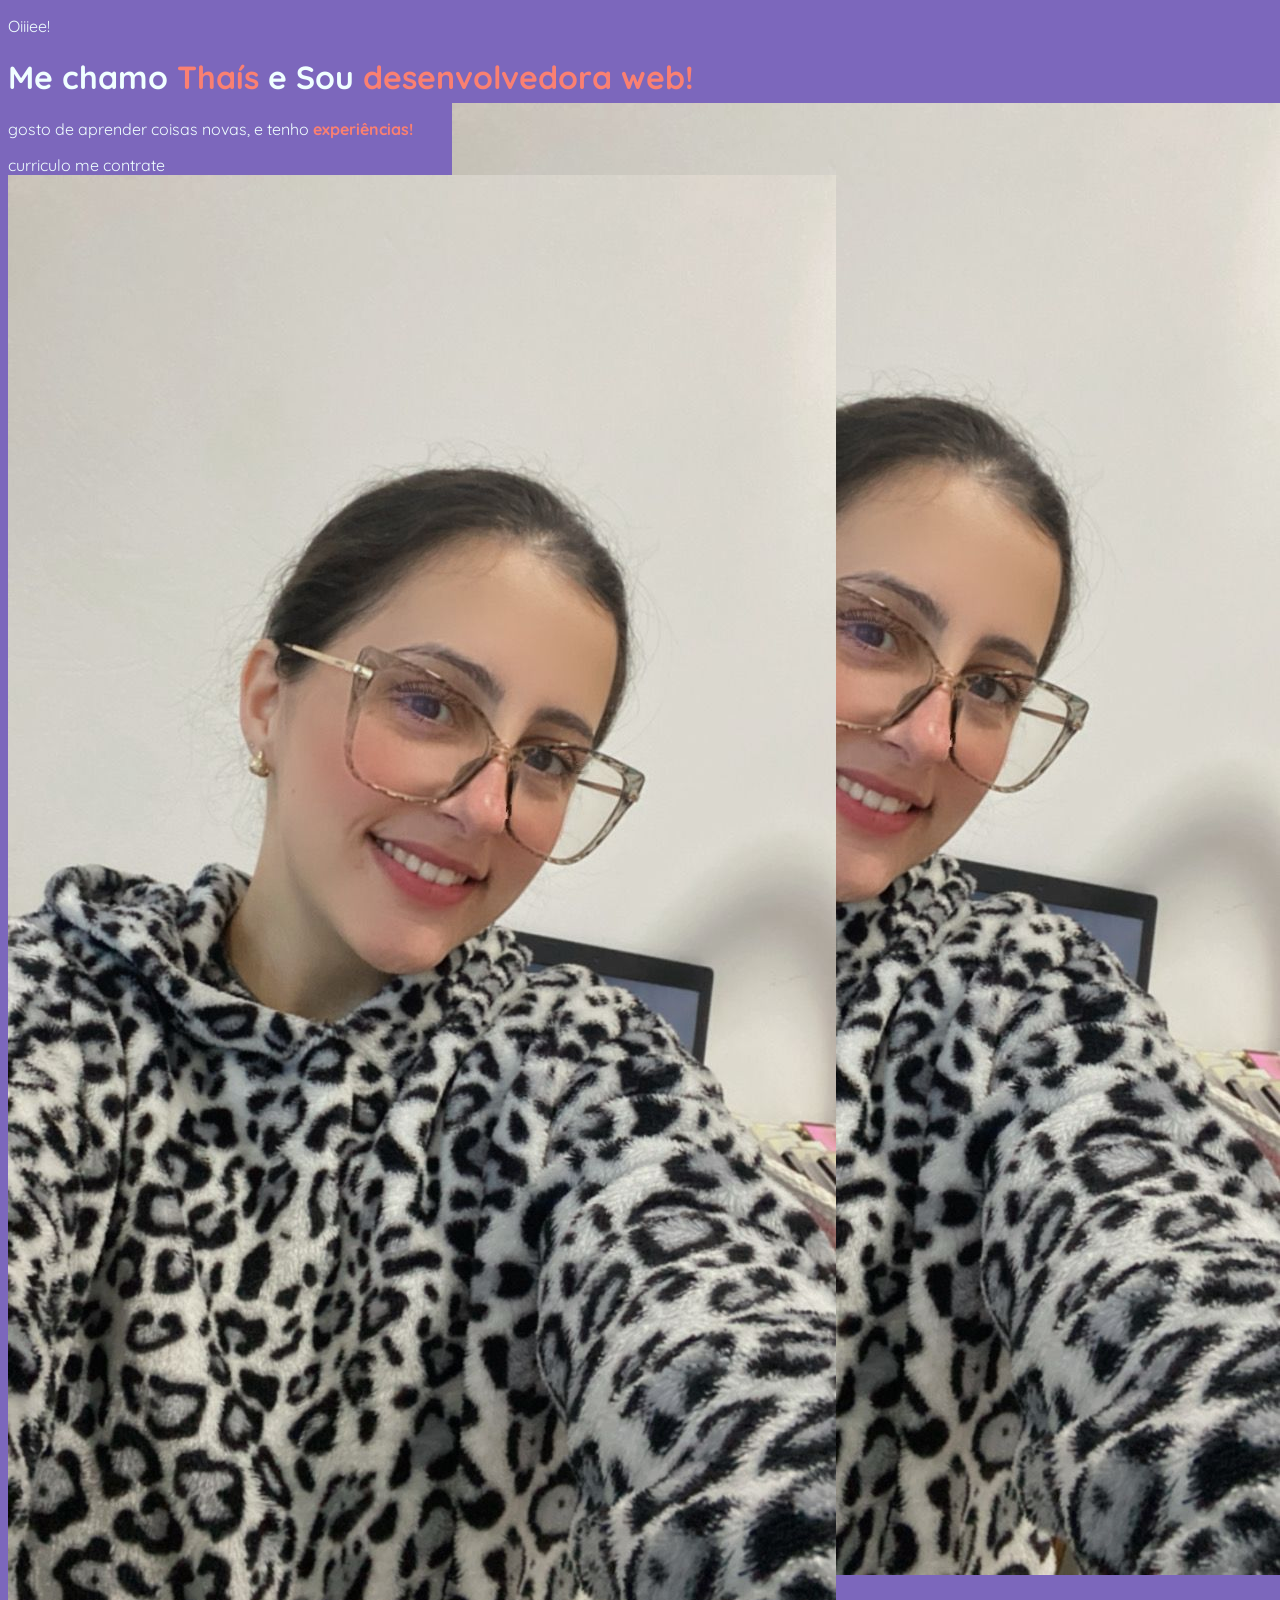
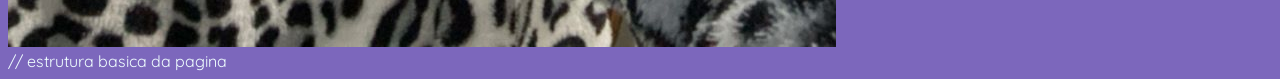
<file: Portifolio index/index.html>
<!DOCTYPE html>
<html lan="pt-br">
<head>
    <meta charset="UTF-8">
    <meta name="viewport" content="width=divice-widt">
    <link rel="stylesheet" href="style.css">
    <link rel="preconnect" href="https://fonts.googleapis.com">
<link rel="preconnect" href="https://fonts.gstatic.com" crossorigin>
<link href="https://fonts.googleapis.com/css2?family=Quicksand:wght@300..700&display=swap" rel="stylesheet">
    <title>Portifolio</title>
</head>
<body>
    <header>  </header>
    <main> 
        <!--Texto Inicial     -->
    <div>
       <p> Oiiiee! </p>
     <h1>Me chamo <span> Thaís</span> e Sou <span> desenvolvedora web!</span><span></span></h1>
     <P> gosto de aprender coisas novas, e tenho <span class="enfase"> experiências!</span>
     </div>
        <!--  Botoes    -->
   <div>
<a>curriculo</a>
<a>me contrate </a>
   </div>
   
   <img src="img/WhatsApp Image 2025-09-17 at 19.18.22 (1).jpeg">

    </main>
    <footer>  </footer>  // estrutura basica da pagina 
</body>
</html>
</file>
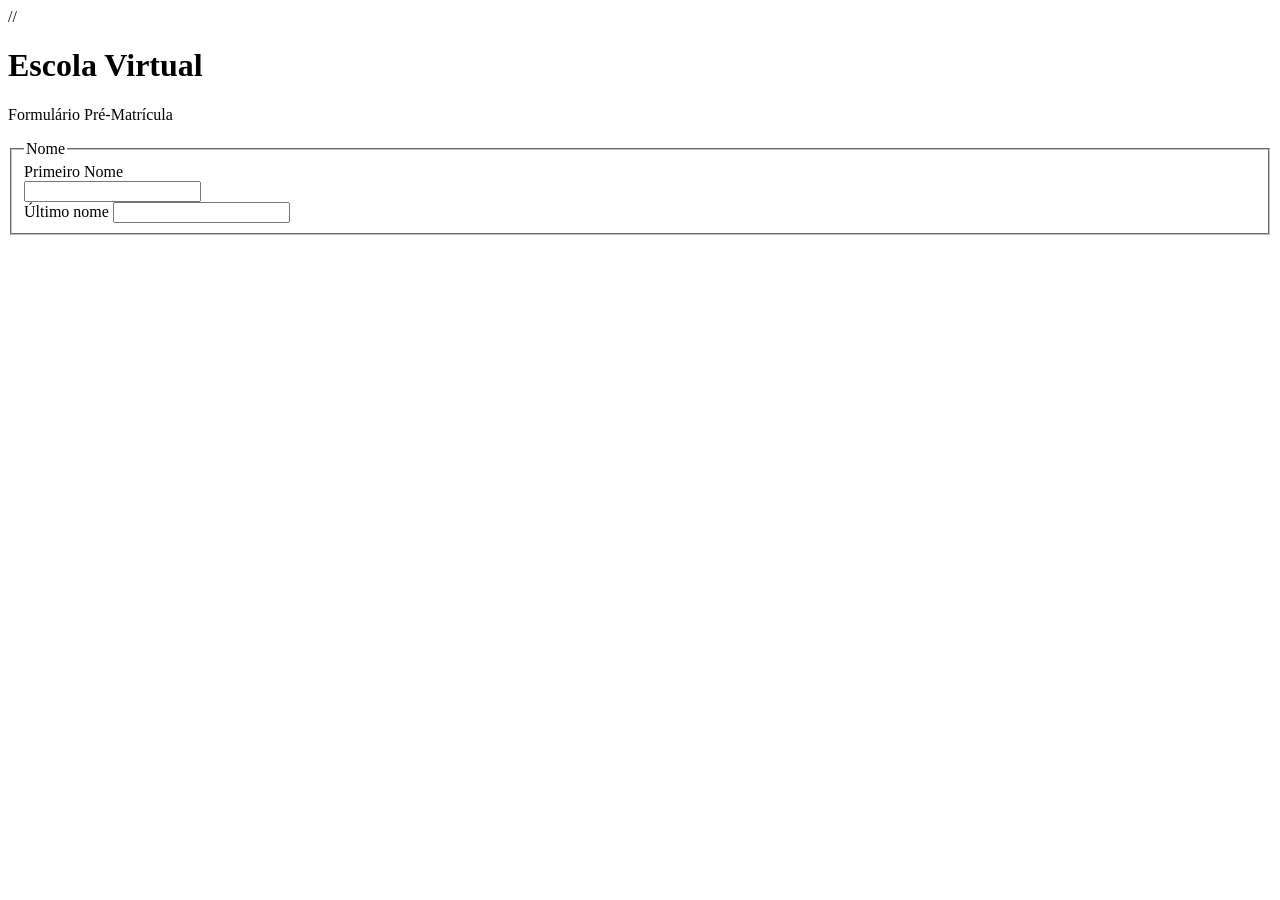
<file: aula formulario quarta.html>
<!DOCTYPE html>
<html lang="pt-br">

<head>
    <meta charset="UTF-8">
    <meta name="viewport" content="width=device-width>, initial-scale=1.0">
    <title>Escola Virtual</title>
</head>


<body>
    <!-- Formulário de Pré Matrícula -->
    <form method="">//
         <div>
            <h1> Escola Virtual </h1>
            <p> Formulário Pré-Matrícula </p>
        </div>

         <fieldset>
            <legend> Nome </legend>
            <label for="pnome"> Primeiro Nome</label><br>
            <input type="text" id="pnome" name="pnome"><br>
            <label for="unome"> Último nome</label>
            <input type="text" id="unome" name="unome"><br>
        </fieldset>
</file>
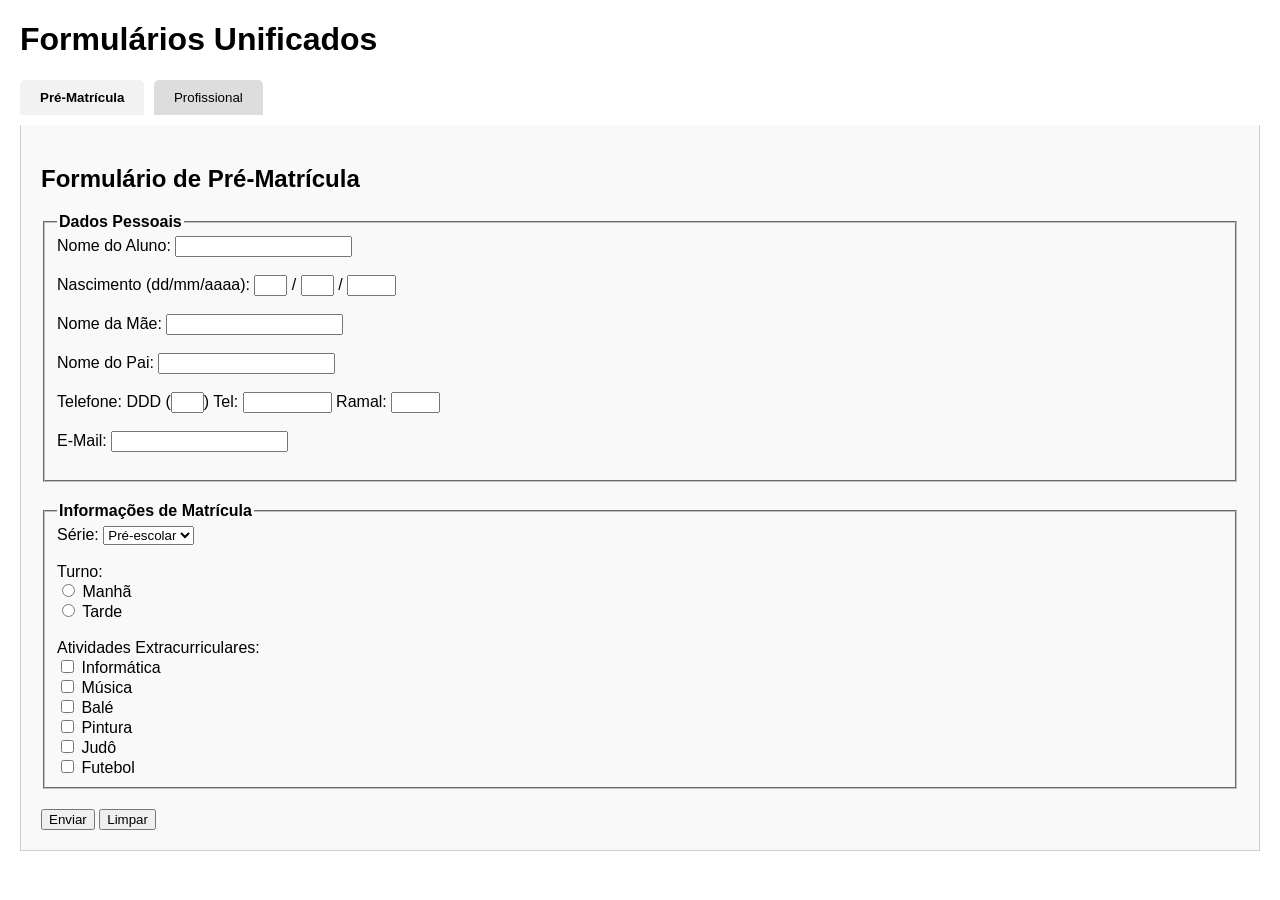
<file: formulario teste novo.html>
<!DOCTYPE html>
<html lang="pt-BR">
<head>
    <meta charset="UTF-8">
    <title>Formulários Unificados</title>
    <style>
        body {
            font-family: Arial, sans-serif;
            margin: 20px;
        }

        .tabs {
            margin-bottom: 10px;
        }

        .tab-button {
            padding: 10px 20px;
            margin-right: 5px;
            cursor: pointer;
            background-color: #ddd;
            border: none;
            border-radius: 5px 5px 0 0;
        }

        .tab-button.active {
            background-color: #f2f2f2;
            font-weight: bold;
        }

        .tab-content {
            display: none;
            border: 1px solid #ccc;
            border-top: none;
            padding: 20px;
            background-color: #f9f9f9;
        }

        .tab-content.active {
            display: block;
        }

        fieldset {
            margin-bottom: 20px;
        }

        legend {
            font-weight: bold;
        }
    </style>
</head>
<body>

    <h1>Formulários Unificados</h1>

    <div class="tabs">
        <button class="tab-button active" onclick="openTab('matricula')">Pré-Matrícula</button>
        <button class="tab-button" onclick="openTab('profissional')">Profissional</button>
    </div>

    <!-- Formulário de Pré-Matrícula -->
    <div id="matricula" class="tab-content active">
        <h2>Formulário de Pré-Matrícula</h2>
        <form>
            <fieldset>
                <legend>Dados Pessoais</legend>
                Nome do Aluno: <input type="text" name="nomeAluno"><br><br>
                Nascimento (dd/mm/aaaa): 
                <input type="text" size="2" maxlength="2"> /
                <input type="text" size="2" maxlength="2"> /
                <input type="text" size="4" maxlength="4"><br><br>
                Nome da Mãe: <input type="text" name="nomeMae"><br><br>
                Nome do Pai: <input type="text" name="nomePai"><br><br>
                Telefone: DDD (<input type="text" size="2" maxlength="2">)
                Tel: <input type="text" size="9" maxlength="9">
                Ramal: <input type="text" size="4" maxlength="4"><br><br>
                E-Mail: <input type="email" name="email"><br><br>
            </fieldset>

            <fieldset>
                <legend>Informações de Matrícula</legend>
                Série:
                <select name="serie">
                    <option value="pre">Pré-escolar</option>
                    <option value="1ano">1º Ano</option>
                    <option value="2ano">2º Ano</option>
                </select><br><br>

                Turno:<br>
                <input type="radio" name="turno" value="manha"> Manhã<br>
                <input type="radio" name="turno" value="tarde"> Tarde<br><br>

                Atividades Extracurriculares:<br>
                <input type="checkbox" name="atividades" value="informatica"> Informática<br>
                <input type="checkbox" name="atividades" value="musica"> Música<br>
                <input type="checkbox" name="atividades" value="bale"> Balé<br>
                <input type="checkbox" name="atividades" value="pintura"> Pintura<br>
                <input type="checkbox" name="atividades" value="judo"> Judô<br>
                <input type="checkbox" name="atividades" value="futebol"> Futebol<br>
            </fieldset>

            <input type="submit" value="Enviar">
            <input type="reset" value="Limpar">
        </form>
    </div>

    <!-- Formulário Profissional -->
    <div id="profissional" class="tab-content">
        <h2>Formulário Profissional</h2>
        <form>
            <fieldset>
                <legend>Dados Pessoais</legend>
                Nome: <input type="text" name="nome"><br><br>
                Endereço: <input type="text" name="endereco"><br><br>
                Cidade: <input type="text" name="cidade"><br><br>
                Estado: 
                <select name="estado">
                    <option>São Paulo</option>
                    <option>Rio de Janeiro</option>
                    <option>Minas Gerais</option>
                </select><br><br>
            </fieldset>

            <fieldset>
                <legend>Dados Profissionais</legend>
                Natureza do Cargo:<br>
                <input type="radio" name="cargo" value="gerencia" checked> Gerência
                <input type="radio" name="cargo" value="financeiro"> Financeiro
                <input type="radio" name="cargo" value="recepcao"> Recepção
                <input type="radio" name="cargo" value="adm"> Administrativo
                <input type="radio" name="cargo" value="juridico"> Jurídico<br><br>

                Área de Interesse:<br>
                <input type="checkbox" name="area" value="computacao"> Computação
                <input type="checkbox" name="area" value="biologia"> Biologia
                <input type="checkbox" name="area" value="meioAmbiente"> Meio Ambiente
                <input type="checkbox" name="area" value="engenharia"> Engenharia
                <input type="checkbox" name="area" value="historia"> História<br><br>

                Mini-currículo:<br>
                <textarea name="miniCurriculo" rows="4" cols="50"></textarea><br><br>
            </fieldset>

            <input type="submit" value="Enviar">
            <input type="reset" value="Limpar">
        </form>
    </div>

    <script>
        function openTab(tabId) {
            const tabs = document.querySelectorAll('.tab-content');
            const buttons = document.querySelectorAll('.tab-button');

            tabs.forEach(tab => tab.classList.remove('active'));
            buttons.forEach(btn => btn.classList.remove('active'));

            document.getElementById(tabId).classList.add('active');
            event.target.classList.add('active');
        }
    </script>

</body>
</html>
</file>
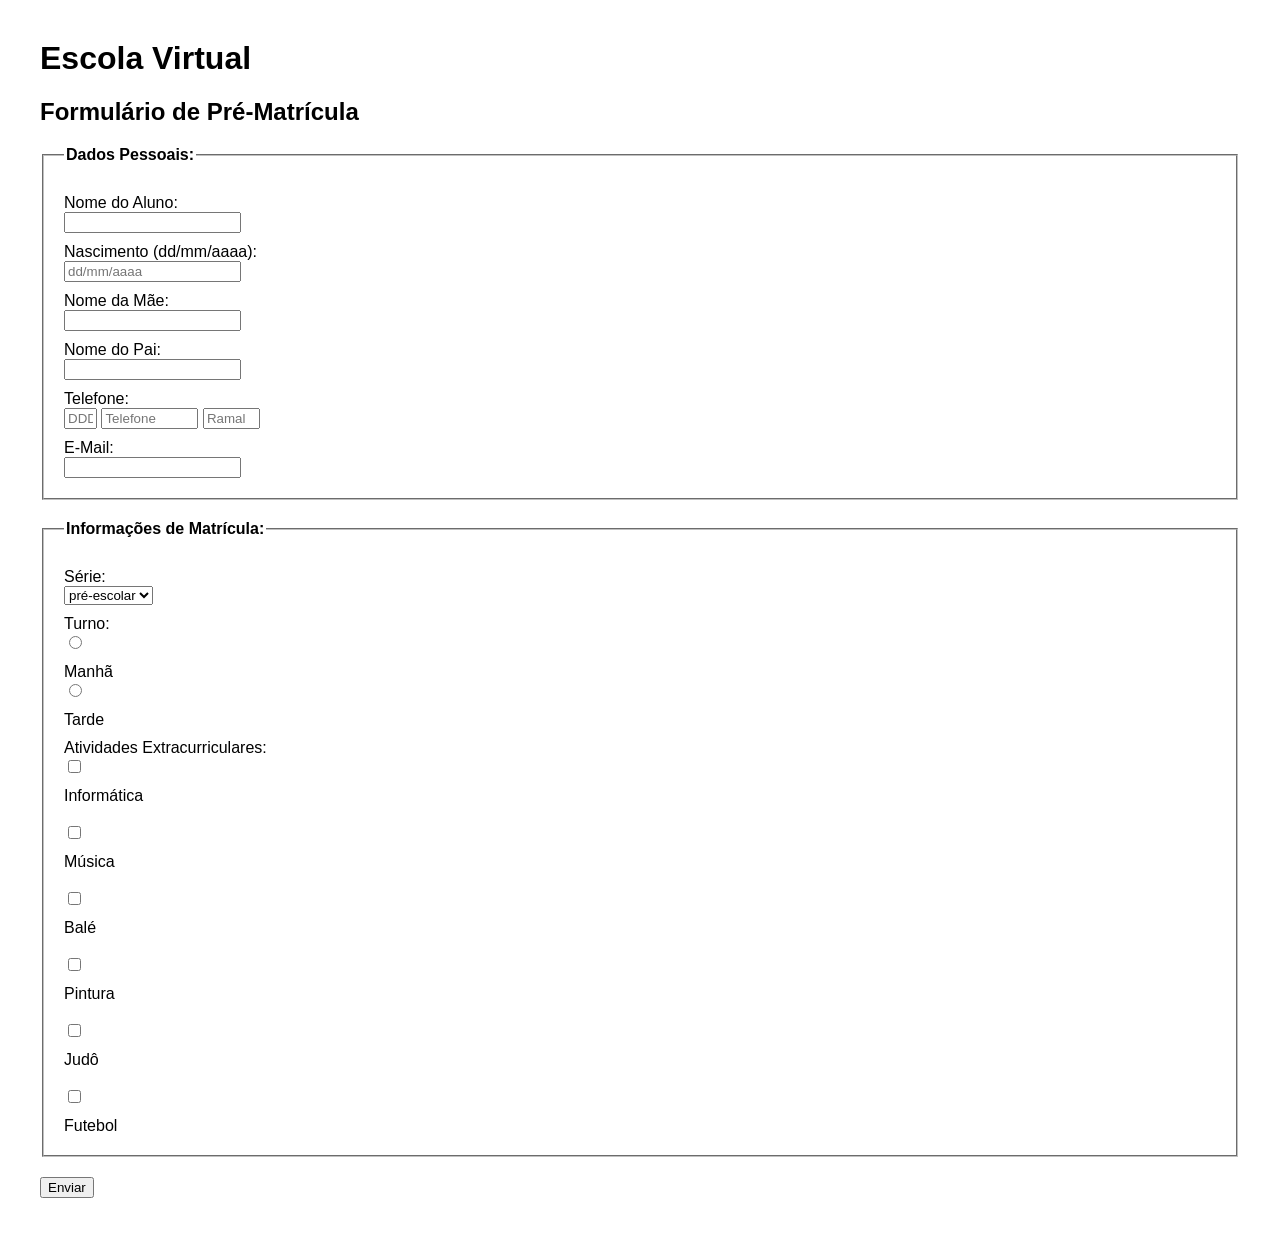
<file: teste formulario pre.html>
<!DOCTYPE html>
<html lang="pt-BR">
<head>
    <meta charset="UTF-8">
    <title>Escola Virtual - Pré-Matrícula</title>
    <style>
        body {
            font-family: Arial, sans-serif;
            margin: 40px;
        }
        fieldset {
            margin-bottom: 20px;
            padding: 20px;
        }
        legend {
            font-weight: bold;
        }
        label {
            display: block;
            margin-top: 10px;
        }
        .checkbox-group, .radio-group {
            margin-top: 10px;
        }
    </style>
</head>
<body>
    <h1>Escola Virtual</h1>
    <h2>Formulário de Pré-Matrícula</h2>

    <form>
        <fieldset>
            <legend>Dados Pessoais:</legend>

            <label for="nomeAluno">Nome do Aluno:</label>
            <input type="text" id="nomeAluno" name="nomeAluno" required>

            <label for="nascimento">Nascimento (dd/mm/aaaa):</label>
            <input type="text" id="nascimento" name="nascimento" placeholder="dd/mm/aaaa" required>

            <label for="nomeMae">Nome da Mãe:</label>
            <input type="text" id="nomeMae" name="nomeMae" required>

            <label for="nomePai">Nome do Pai:</label>
            <input type="text" id="nomePai" name="nomePai">

            <label for="telefone">Telefone:</label>
            <input type="text" id="ddd" name="ddd" placeholder="DDD" size="2">
            <input type="text" id="telefone" name="telefone" placeholder="Telefone" size="10">
            <input type="text" id="ramal" name="ramal" placeholder="Ramal" size="5">

            <label for="email">E-Mail:</label>
            <input type="email" id="email" name="email" required>
        </fieldset>

        <fieldset>
            <legend>Informações de Matrícula:</legend>

            <label for="serie">Série:</label>
            <select id="serie" name="serie">
                <option value="pre">pré-escolar</option>
                <!-- outras opções podem ser adicionadas aqui -->
            </select>

            <div class="radio-group">
                <label>Turno:</label>
                <input type="radio" id="manha" name="turno" value="manha">
                <label for="manha">Manhã</label>

                <input type="radio" id="tarde" name="turno" value="tarde">
                <label for="tarde">Tarde</label>
            </div>

            <div class="checkbox-group">
                <label>Atividades Extracurriculares:</label>
                <input type="checkbox" id="informatica" name="atividades" value="informatica">
                <label for="informatica">Informática</label><br>

                <input type="checkbox" id="musica" name="atividades" value="musica">
                <label for="musica">Música</label><br>

                <input type="checkbox" id="bale" name="atividades" value="bale">
                <label for="bale">Balé</label><br>

                <input type="checkbox" id="pintura" name="atividades" value="pintura">
                <label for="pintura">Pintura</label><br>

                <input type="checkbox" id="judo" name="atividades" value="judo">
                <label for="judo">Judô</label><br>

                <input type="checkbox" id="futebol" name="atividades" value="futebol">
                <label for="futebol">Futebol</label>
            </div>
        </fieldset>

        <button type="submit">Enviar
</file>
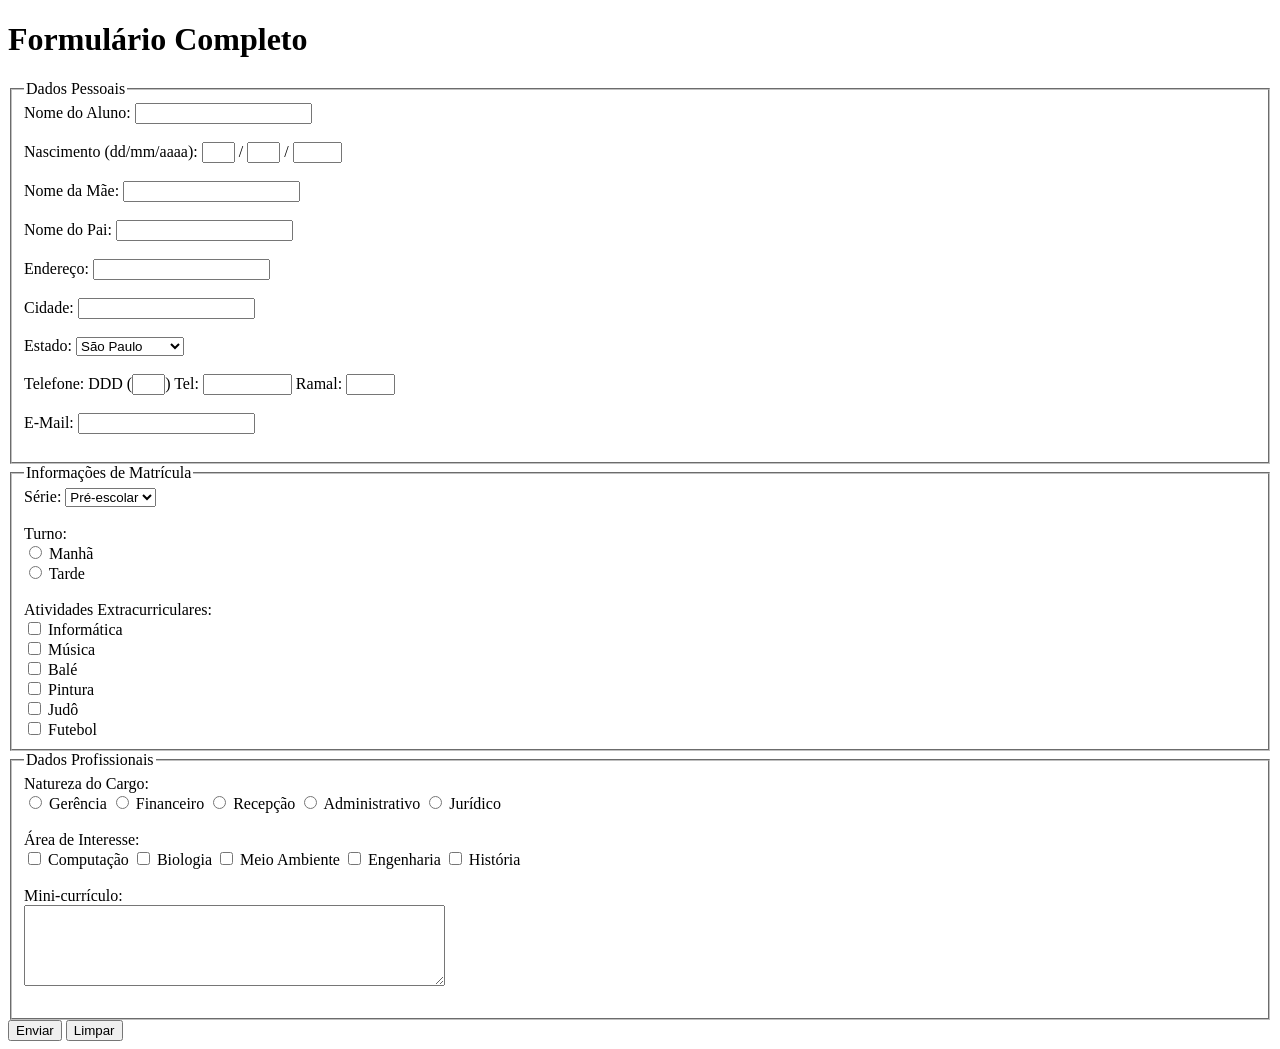
<file: teste novo form].html>
<!DOCTYPE html>
<html lang="pt-BR">
<head>
    <meta charset="UTF-8">
    <title>Formulário Completo</title>
</head>
<body>
    <h1>Formulário Completo</h1>

    <form>
        <!-- Dados Pessoais -->
        <fieldset>
            <legend>Dados Pessoais</legend>
            Nome do Aluno: <input type="text" name="nomeAluno"><br><br>
            Nascimento (dd/mm/aaaa): 
            <input type="text" size="2" maxlength="2"> /
            <input type="text" size="2" maxlength="2"> /
            <input type="text" size="4" maxlength="4"><br><br>
            Nome da Mãe: <input type="text" name="nomeMae"><br><br>
            Nome do Pai: <input type="text" name="nomePai"><br><br>
            Endereço: <input type="text" name="endereco"><br><br>
            Cidade: <input type="text" name="cidade"><br><br>
            Estado: 
            <select name="estado">
                <option>São Paulo</option>
                <option>Rio de Janeiro</option>
                <option>Minas Gerais</option>
            </select><br><br>
            Telefone: DDD (<input type="text" size="2" maxlength="2">)
            Tel: <input type="text" size="9" maxlength="9">
            Ramal: <input type="text" size="4" maxlength="4"><br><br>
            E-Mail: <input type="email" name="email"><br><br>
        </fieldset>

        <!-- Informações de Matrícula -->
        <fieldset>
            <legend>Informações de Matrícula</legend>
            Série:
            <select name="serie">
                <option value="pre">Pré-escolar</option>
                <option value="1ano">1º Ano</option>
                <option value="2ano">2º Ano</option>
            </select><br><br>

            Turno:<br>
            <input type="radio" name="turno" value="manha"> Manhã<br>
            <input type="radio" name="turno" value="tarde"> Tarde<br><br>

            Atividades Extracurriculares:<br>
            <input type="checkbox" name="atividades" value="informatica"> Informática<br>
            <input type="checkbox" name="atividades" value="musica"> Música<br>
            <input type="checkbox" name="atividades" value="bale"> Balé<br>
            <input type="checkbox" name="atividades" value="pintura"> Pintura<br>
            <input type="checkbox" name="atividades" value="judo"> Judô<br>
            <input type="checkbox" name="atividades" value="futebol"> Futebol<br>
        </fieldset>

        <!-- Dados Profissionais -->
        <fieldset>
            <legend>Dados Profissionais</legend>
            Natureza do Cargo:<br>
            <input type="radio" name="cargo" value="gerencia"> Gerência
            <input type="radio" name="cargo" value="financeiro"> Financeiro
            <input type="radio" name="cargo" value="recepcao"> Recepção
            <input type="radio" name="cargo" value="adm"> Administrativo
            <input type="radio" name="cargo" value="juridico"> Jurídico<br><br>

            Área de Interesse:<br>
            <input type="checkbox" name="area" value="computacao"> Computação
            <input type="checkbox" name="area" value="biologia"> Biologia
            <input type="checkbox" name="area" value="meioAmbiente"> Meio Ambiente
            <input type="checkbox" name="area" value="engenharia"> Engenharia
            <input type="checkbox" name="area" value="historia"> História<br><br>

            Mini-currículo:<br>
            <textarea name="miniCurriculo" rows="5" cols="50"></textarea><br><br>
        </fieldset>

        <!-- Botões -->
        <input type="submit" value="Enviar">
        <input type="reset" value="Limpar">
    </form>
</body>
</html>
</file>
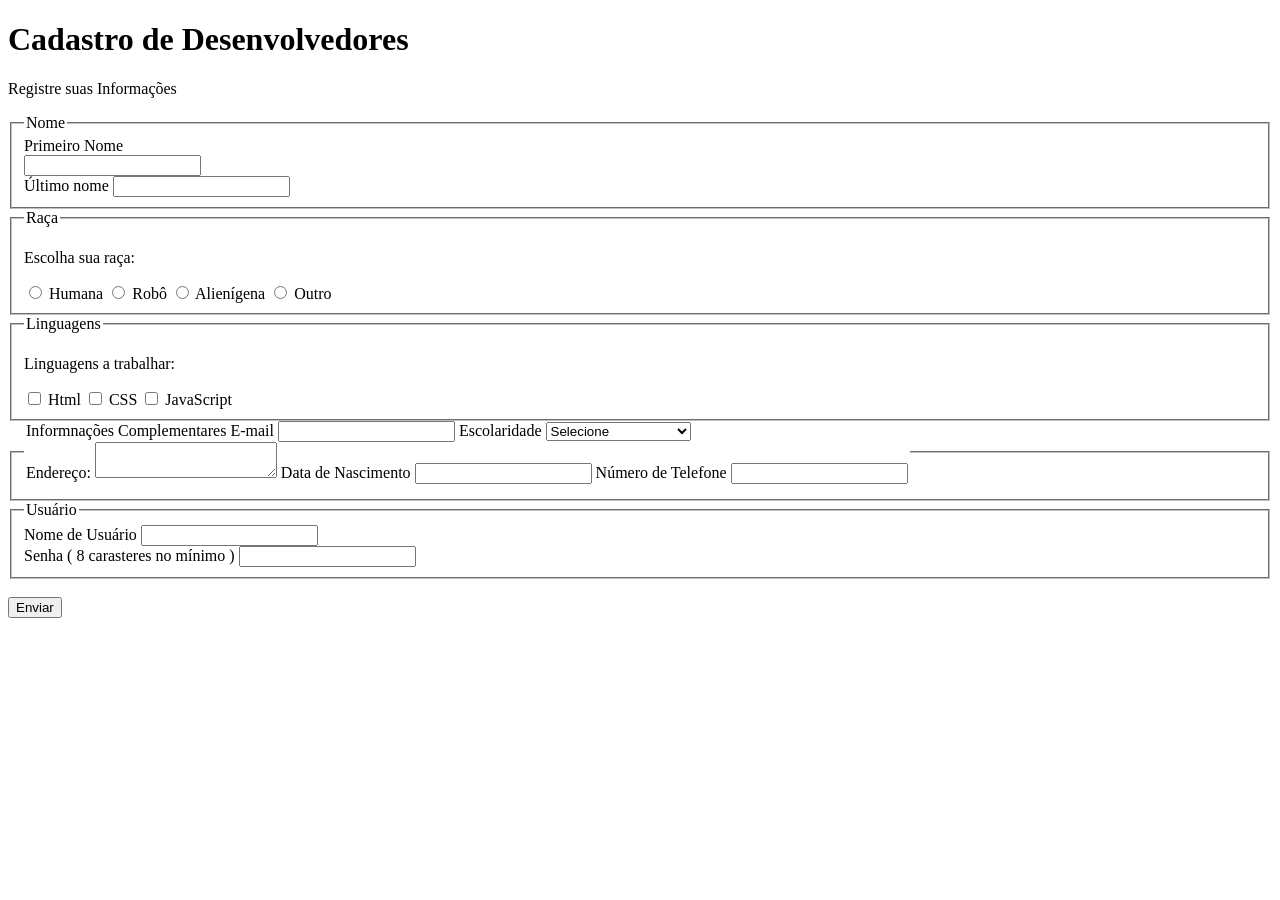
<file: Untitled-1.html>
<!DOCTYPE html>
<html lang="pt-br">

<head>
    <meta charset="UTF-8">
    <meta name="viewport" content="width=device-width>, initial-scale=1.0">
    <title>Fomulário</title>
</head>

<body>
    <!-- Formulário  -->
    <form method="">
        <div>
            <h1> Cadastro de Desenvolvedores </h1>
            <p> Registre suas Informações </p>
        </div>

        <fieldset>
            <legend> Nome </legend>
            <label for="pnome"> Primeiro Nome</label><br>
            <input type="text" id="pnome" name="pnome"><br>
            <label for="unome"> Último nome</label>
            <input type="text" id="unome" name="unome"><br>
        </fieldset>

        <fieldset>
            <legend> Raça </legend>
            <p> Escolha sua raça: </p>
            <input type="radio" id="humana" name="raca" value="humana">
            <label for=humana> Humana </label>
            <input type="radio" id="robo" name="raca" value="robo">
            <label for="robo"> Robô </label>
            <input type="radio" id="alienigena" name="raca" value="alienigena">
            <label for="alienigena"> Alienígena </label>
            <input type="radio" id="outro" name="raca" value="outro">
            <label for="outro"> Outro </label>

        </fieldset>

        <fieldset>
            <legend> Linguagens </legend>
            <p> Linguagens a trabalhar: </p>
            <input type="checkbox" id="ling2" name="ling1" value="html">
            <label for="ling1"> Html </label>
            <input type="checkbox" id="ling2" name="ling1" value="css">
            <label for="ling2"> CSS </label>
            <input type="checkbox" id="ling2" name="ling1" value="javascript">
            <label for="ling3"> JavaScript </label>
        </fieldset>

        <fieldset>
            <legend> Informnações Complementares</lengend>
            <label for="email"> E-mail </label>
            <input type="email" name="email" id="email">
            <label for="escolaridade"> Escolaridade </label>
            <select id="escolaridade">
                <option selected disabiled value=""> Selecione </option>
                <option> Ensino Fundamental </option>
                <option> Ensino Médio </option>
                <option> Ensino Técnico </option>
                <option> Ensino Superior </option>
            </select> <br>
            <label for="endereco"> Endereço: </label>
            <textarea id="endereco" name="endereco"> </textarea>
            <label for=" dnascimento"> Data de Nascimento </label>
            <input for="date" name="dnascimento" id="dnascimento">
            <label for="ntelefone"> Número de Telefone </label>
            <input type="number" name="ntelefone" id="ntelefone">
        </fieldset>
       
        <fieldset>
            <legend> Usuário </legend>
            <label for="usuario"> Nome de Usuário</label>
            <input type="text" id="usuario" name="usuario"> <br>
            <label for="senha"> Senha ( 8 carasteres no mínimo ) </label>
            <input type="password" minlength="8" required id="senha" name="senha">

        </fieldset>

        <br><input type="submit" value="Enviar">


    </form>
</body>

</html>
</file>
<file: Portifolio index/style.css>
body {
background: url(img/WhatsApp\ Image\ 2025-09-17\ at\ 19.18.22\ \(1\).jpeg) no-repeat right;
background: size 40%;
 background-color: rgb(124, 103, 188);
color: azure;
font-family: Quicksand;
}

span {
    color: salmon;

}

.enfase {
    font-weight: bolder;
}
</file>
